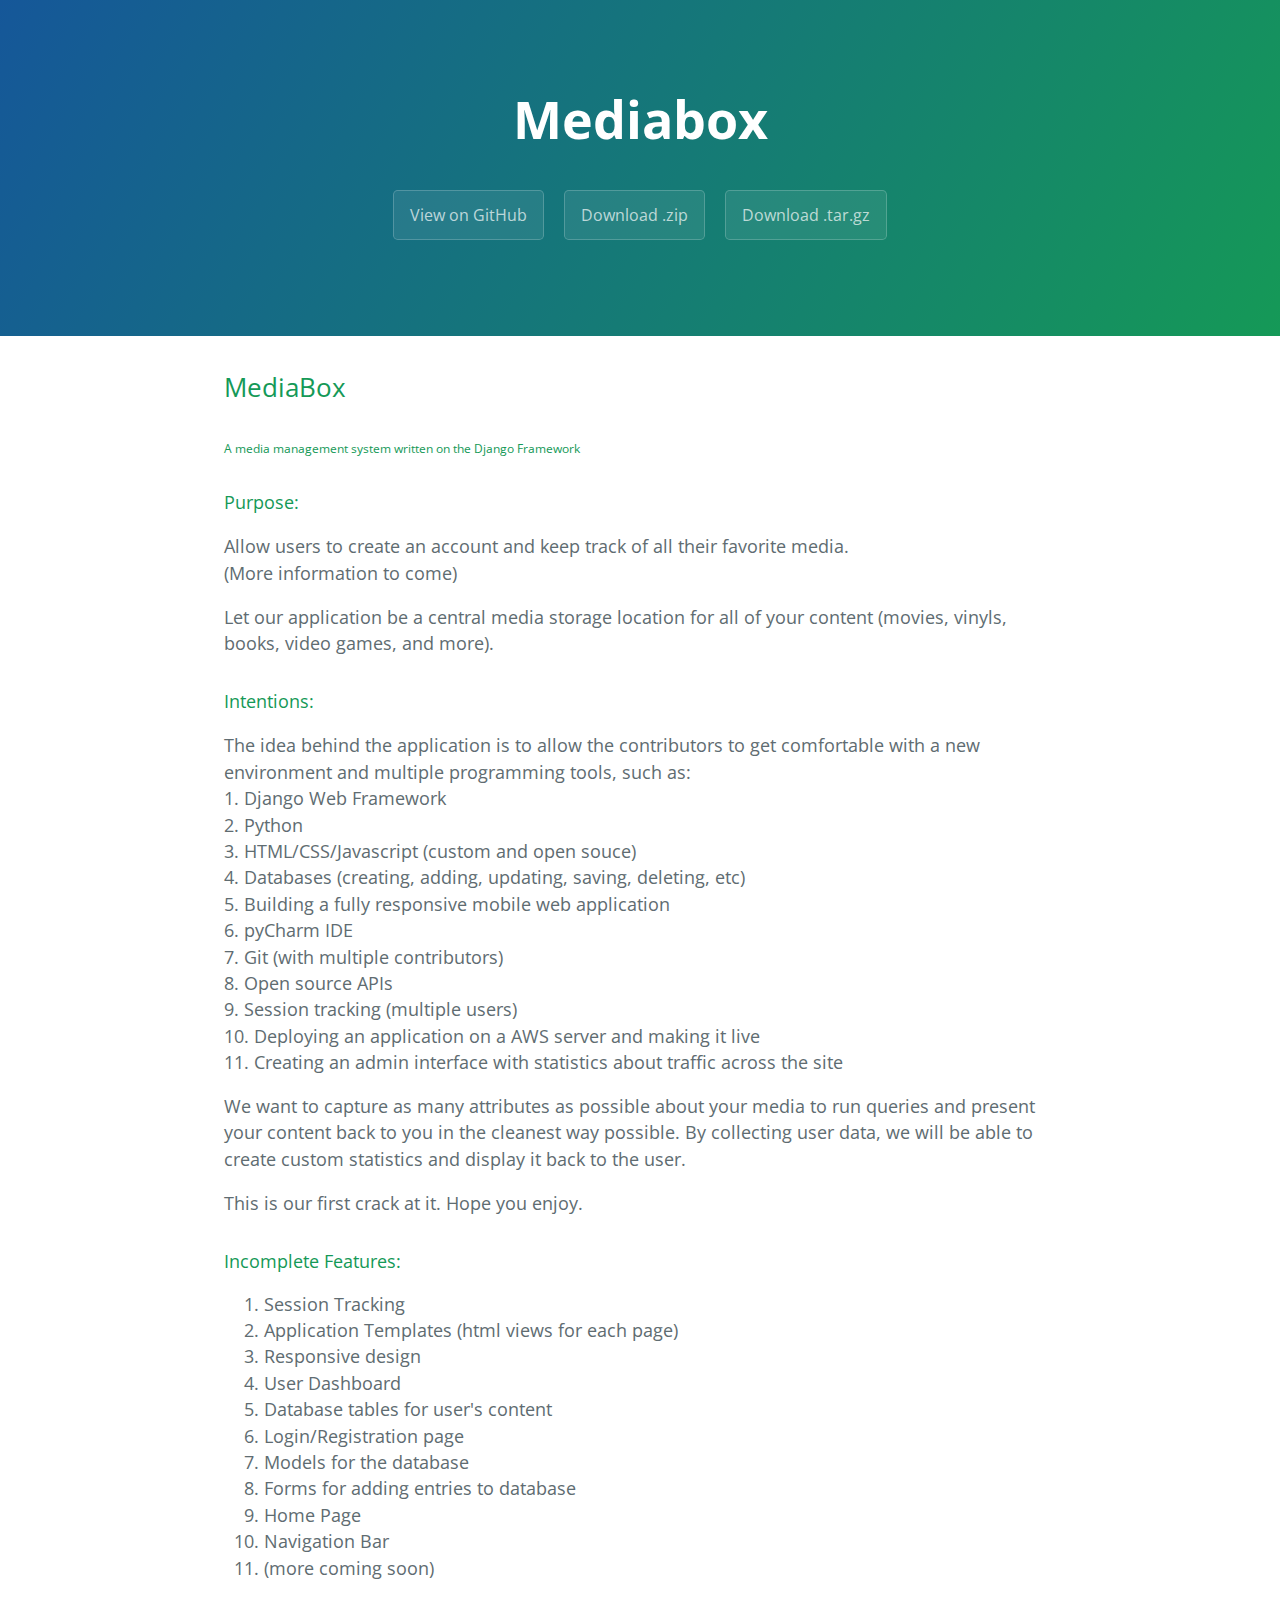
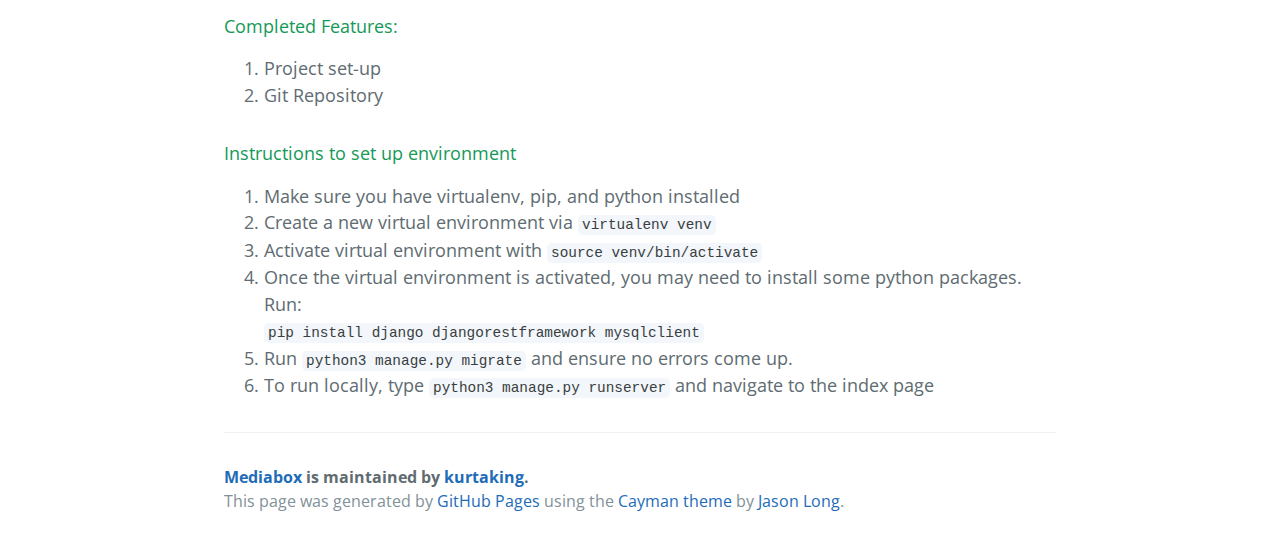
<file: index.html>
<!DOCTYPE html>
<html lang="en-us">
  <head>
    <meta charset="UTF-8">
    <title>Mediabox by kurtaking</title>
    <meta name="viewport" content="width=device-width, initial-scale=1">
    <link rel="stylesheet" type="text/css" href="stylesheets/normalize.css" media="screen">
    <link href='https://fonts.googleapis.com/css?family=Open+Sans:400,700' rel='stylesheet' type='text/css'>
    <link rel="stylesheet" type="text/css" href="stylesheets/stylesheet.css" media="screen">
    <link rel="stylesheet" type="text/css" href="stylesheets/github-light.css" media="screen">
  </head>
  <body>
    <section class="page-header">
      <h1 class="project-name">Mediabox</h1>
      <h2 class="project-tagline"></h2>
      <a href="https://github.com/kurtaking/MediaBox" class="btn">View on GitHub</a>
      <a href="https://github.com/kurtaking/MediaBox/zipball/master" class="btn">Download .zip</a>
      <a href="https://github.com/kurtaking/MediaBox/tarball/master" class="btn">Download .tar.gz</a>
    </section>

    <section class="main-content">
      <h2>
<a id="mediabox" class="anchor" href="#mediabox" aria-hidden="true"><span aria-hidden="true" class="octicon octicon-link"></span></a>MediaBox</h2>

<h6>
<a id="a-media-management-system-written-on-the-django-framework" class="anchor" href="#a-media-management-system-written-on-the-django-framework" aria-hidden="true"><span aria-hidden="true" class="octicon octicon-link"></span></a>A media management system written on the Django Framework</h6>

<h4>
<a id="purpose" class="anchor" href="#purpose" aria-hidden="true"><span aria-hidden="true" class="octicon octicon-link"></span></a>Purpose:</h4>

<p>Allow users to create an account and keep track of all their favorite media.<br>
(More information to come)</p>

<p>Let our application be a central media storage location for all of your content (movies, vinyls, books, video games, and more).</p>

<h4>
<a id="intentions" class="anchor" href="#intentions" aria-hidden="true"><span aria-hidden="true" class="octicon octicon-link"></span></a>Intentions:</h4>

<p>The idea behind the application is to allow the contributors to get comfortable with a new environment and multiple programming tools, such as:<br>
1. Django Web Framework<br>
2. Python<br>
3. HTML/CSS/Javascript (custom and open souce)<br>
4. Databases (creating, adding, updating, saving, deleting, etc)<br>
5. Building a fully responsive mobile web application<br>
6. pyCharm IDE<br>
7. Git (with multiple contributors)<br>
8. Open source APIs<br>
9. Session tracking (multiple users)<br>
10. Deploying an application on a AWS server and making it live<br>
11. Creating an admin interface with statistics about traffic across the site<br></p>

<p>We want to capture as many attributes as possible about your media to run queries and present your content back to you in the cleanest way possible.
By collecting user data, we will be able to create custom statistics and display it back to the user.</p>

<p>This is our first crack at it. Hope you enjoy.</p>

<h4>
<a id="incomplete-features" class="anchor" href="#incomplete-features" aria-hidden="true"><span aria-hidden="true" class="octicon octicon-link"></span></a>Incomplete Features:</h4>

<ol>
<li>Session Tracking<br>
</li>
<li>Application Templates (html views for each page)<br>
</li>
<li>Responsive design<br>
</li>
<li>User Dashboard<br>
</li>
<li>Database tables for user's content<br>
</li>
<li>Login/Registration page<br>
</li>
<li>Models for the database<br>
</li>
<li>Forms for adding entries to database<br>
</li>
<li>Home Page<br>
</li>
<li>Navigation Bar<br>
</li>
<li>(more coming soon)<br>
</li>
</ol>

<h4>
<a id="completed-features" class="anchor" href="#completed-features" aria-hidden="true"><span aria-hidden="true" class="octicon octicon-link"></span></a>Completed Features:</h4>

<ol>
<li>Project set-up<br>
</li>
<li>Git Repository<br>
</li>
</ol>

<h4>
<a id="instructions-to-set-up-environment" class="anchor" href="#instructions-to-set-up-environment" aria-hidden="true"><span aria-hidden="true" class="octicon octicon-link"></span></a>Instructions to set up environment</h4>

<ol>
<li>Make sure you have virtualenv, pip, and python installed</li>
<li>Create a new virtual environment via <code>virtualenv venv</code>
</li>
<li>Activate virtual environment with <code>source venv/bin/activate</code>
</li>
<li>Once the virtual environment is activated, you may need to install some python packages. Run:<br>
<code>pip install django djangorestframework mysqlclient</code>
</li>
<li>Run <code>python3 manage.py migrate</code> and ensure no errors come up.</li>
<li>To run locally, type <code>python3 manage.py runserver</code> and navigate to the index page</li>
</ol>

      <footer class="site-footer">
        <span class="site-footer-owner"><a href="https://github.com/kurtaking/MediaBox">Mediabox</a> is maintained by <a href="https://github.com/kurtaking">kurtaking</a>.</span>

        <span class="site-footer-credits">This page was generated by <a href="https://pages.github.com">GitHub Pages</a> using the <a href="https://github.com/jasonlong/cayman-theme">Cayman theme</a> by <a href="https://twitter.com/jasonlong">Jason Long</a>.</span>
      </footer>

    </section>

  
  </body>
</html>
</file>
<file: stylesheets/stylesheet.css>
* {
  box-sizing: border-box; }

body {
  padding: 0;
  margin: 0;
  font-family: "Open Sans", "Helvetica Neue", Helvetica, Arial, sans-serif;
  font-size: 16px;
  line-height: 1.5;
  color: #606c71; }

a {
  color: #1e6bb8;
  text-decoration: none; }
  a:hover {
    text-decoration: underline; }

.btn {
  display: inline-block;
  margin-bottom: 1rem;
  color: rgba(255, 255, 255, 0.7);
  background-color: rgba(255, 255, 255, 0.08);
  border-color: rgba(255, 255, 255, 0.2);
  border-style: solid;
  border-width: 1px;
  border-radius: 0.3rem;
  transition: color 0.2s, background-color 0.2s, border-color 0.2s; }
  .btn + .btn {
    margin-left: 1rem; }

.btn:hover {
  color: rgba(255, 255, 255, 0.8);
  text-decoration: none;
  background-color: rgba(255, 255, 255, 0.2);
  border-color: rgba(255, 255, 255, 0.3); }

@media screen and (min-width: 64em) {
  .btn {
    padding: 0.75rem 1rem; } }

@media screen and (min-width: 42em) and (max-width: 64em) {
  .btn {
    padding: 0.6rem 0.9rem;
    font-size: 0.9rem; } }

@media screen and (max-width: 42em) {
  .btn {
    display: block;
    width: 100%;
    padding: 0.75rem;
    font-size: 0.9rem; }
    .btn + .btn {
      margin-top: 1rem;
      margin-left: 0; } }

.page-header {
  color: #fff;
  text-align: center;
  background-color: #159957;
  background-image: linear-gradient(120deg, #155799, #159957); }

@media screen and (min-width: 64em) {
  .page-header {
    padding: 5rem 6rem; } }

@media screen and (min-width: 42em) and (max-width: 64em) {
  .page-header {
    padding: 3rem 4rem; } }

@media screen and (max-width: 42em) {
  .page-header {
    padding: 2rem 1rem; } }

.project-name {
  margin-top: 0;
  margin-bottom: 0.1rem; }

@media screen and (min-width: 64em) {
  .project-name {
    font-size: 3.25rem; } }

@media screen and (min-width: 42em) and (max-width: 64em) {
  .project-name {
    font-size: 2.25rem; } }

@media screen and (max-width: 42em) {
  .project-name {
    font-size: 1.75rem; } }

.project-tagline {
  margin-bottom: 2rem;
  font-weight: normal;
  opacity: 0.7; }

@media screen and (min-width: 64em) {
  .project-tagline {
    font-size: 1.25rem; } }

@media screen and (min-width: 42em) and (max-width: 64em) {
  .project-tagline {
    font-size: 1.15rem; } }

@media screen and (max-width: 42em) {
  .project-tagline {
    font-size: 1rem; } }

.main-content :first-child {
  margin-top: 0; }
.main-content img {
  max-width: 100%; }
.main-content h1, .main-content h2, .main-content h3, .main-content h4, .main-content h5, .main-content h6 {
  margin-top: 2rem;
  margin-bottom: 1rem;
  font-weight: normal;
  color: #159957; }
.main-content p {
  margin-bottom: 1em; }
.main-content code {
  padding: 2px 4px;
  font-family: Consolas, "Liberation Mono", Menlo, Courier, monospace;
  font-size: 0.9rem;
  color: #383e41;
  background-color: #f3f6fa;
  border-radius: 0.3rem; }
.main-content pre {
  padding: 0.8rem;
  margin-top: 0;
  margin-bottom: 1rem;
  font: 1rem Consolas, "Liberation Mono", Menlo, Courier, monospace;
  color: #567482;
  word-wrap: normal;
  background-color: #f3f6fa;
  border: solid 1px #dce6f0;
  border-radius: 0.3rem; }
  .main-content pre > code {
    padding: 0;
    margin: 0;
    font-size: 0.9rem;
    color: #567482;
    word-break: normal;
    white-space: pre;
    background: transparent;
    border: 0; }
.main-content .highlight {
  margin-bottom: 1rem; }
  .main-content .highlight pre {
    margin-bottom: 0;
    word-break: normal; }
.main-content .highlight pre, .main-content pre {
  padding: 0.8rem;
  overflow: auto;
  font-size: 0.9rem;
  line-height: 1.45;
  border-radius: 0.3rem; }
.main-content pre code, .main-content pre tt {
  display: inline;
  max-width: initial;
  padding: 0;
  margin: 0;
  overflow: initial;
  line-height: inherit;
  word-wrap: normal;
  background-color: transparent;
  border: 0; }
  .main-content pre code:before, .main-content pre code:after, .main-content pre tt:before, .main-content pre tt:after {
    content: normal; }
.main-content ul, .main-content ol {
  margin-top: 0; }
.main-content blockquote {
  padding: 0 1rem;
  margin-left: 0;
  color: #819198;
  border-left: 0.3rem solid #dce6f0; }
  .main-content blockquote > :first-child {
    margin-top: 0; }
  .main-content blockquote > :last-child {
    margin-bottom: 0; }
.main-content table {
  display: block;
  width: 100%;
  overflow: auto;
  word-break: normal;
  word-break: keep-all; }
  .main-content table th {
    font-weight: bold; }
  .main-content table th, .main-content table td {
    padding: 0.5rem 1rem;
    border: 1px solid #e9ebec; }
.main-content dl {
  padding: 0; }
  .main-content dl dt {
    padding: 0;
    margin-top: 1rem;
    font-size: 1rem;
    font-weight: bold; }
  .main-content dl dd {
    padding: 0;
    margin-bottom: 1rem; }
.main-content hr {
  height: 2px;
  padding: 0;
  margin: 1rem 0;
  background-color: #eff0f1;
  border: 0; }

@media screen and (min-width: 64em) {
  .main-content {
    max-width: 64rem;
    padding: 2rem 6rem;
    margin: 0 auto;
    font-size: 1.1rem; } }

@media screen and (min-width: 42em) and (max-width: 64em) {
  .main-content {
    padding: 2rem 4rem;
    font-size: 1.1rem; } }

@media screen and (max-width: 42em) {
  .main-content {
    padding: 2rem 1rem;
    font-size: 1rem; } }

.site-footer {
  padding-top: 2rem;
  margin-top: 2rem;
  border-top: solid 1px #eff0f1; }

.site-footer-owner {
  display: block;
  font-weight: bold; }

.site-footer-credits {
  color: #819198; }

@media screen and (min-width: 64em) {
  .site-footer {
    font-size: 1rem; } }

@media screen and (min-width: 42em) and (max-width: 64em) {
  .site-footer {
    font-size: 1rem; } }

@media screen and (max-width: 42em) {
  .site-footer {
    font-size: 0.9rem; } }
</file>
<file: stylesheets/github-light.css>
/*
The MIT License (MIT)

Copyright (c) 2015 GitHub, Inc.

Permission is hereby granted, free of charge, to any person obtaining a copy
of this software and associated documentation files (the "Software"), to deal
in the Software without restriction, including without limitation the rights
to use, copy, modify, merge, publish, distribute, sublicense, and/or sell
copies of the Software, and to permit persons to whom the Software is
furnished to do so, subject to the following conditions:

The above copyright notice and this permission notice shall be included in all
copies or substantial portions of the Software.

THE SOFTWARE IS PROVIDED "AS IS", WITHOUT WARRANTY OF ANY KIND, EXPRESS OR
IMPLIED, INCLUDING BUT NOT LIMITED TO THE WARRANTIES OF MERCHANTABILITY,
FITNESS FOR A PARTICULAR PURPOSE AND NONINFRINGEMENT. IN NO EVENT SHALL THE
AUTHORS OR COPYRIGHT HOLDERS BE LIABLE FOR ANY CLAIM, DAMAGES OR OTHER
LIABILITY, WHETHER IN AN ACTION OF CONTRACT, TORT OR OTHERWISE, ARISING FROM,
OUT OF OR IN CONNECTION WITH THE SOFTWARE OR THE USE OR OTHER DEALINGS IN THE
SOFTWARE.

*/

.pl-c /* comment */ {
  color: #969896;
}

.pl-c1      /* constant, markup.raw, meta.diff.header, meta.module-reference, meta.property-name, support, support.constant, support.variable, variable.other.constant */,
.pl-s .pl-v /* string variable */ {
  color: #0086b3;
}

.pl-e  /* entity */,
.pl-en /* entity.name */ {
  color: #795da3;
}

.pl-s .pl-s1 /* string source */,
.pl-smi      /* storage.modifier.import, storage.modifier.package, storage.type.java, variable.other, variable.parameter.function */ {
  color: #333;
}

.pl-ent /* entity.name.tag */ {
  color: #63a35c;
}

.pl-k /* keyword, storage, storage.type */ {
  color: #a71d5d;
}

.pl-pds              /* punctuation.definition.string, string.regexp.character-class */,
.pl-s                /* string */,
.pl-s .pl-pse .pl-s1 /* string punctuation.section.embedded source */,
.pl-sr               /* string.regexp */,
.pl-sr .pl-cce       /* string.regexp constant.character.escape */,
.pl-sr .pl-sra       /* string.regexp string.regexp.arbitrary-repitition */,
.pl-sr .pl-sre       /* string.regexp source.ruby.embedded */ {
  color: #183691;
}

.pl-v /* variable */ {
  color: #ed6a43;
}

.pl-id /* invalid.deprecated */ {
  color: #b52a1d;
}

.pl-ii /* invalid.illegal */ {
  background-color: #b52a1d;
  color: #f8f8f8;
}

.pl-sr .pl-cce /* string.regexp constant.character.escape */ {
  color: #63a35c;
  font-weight: bold;
}

.pl-ml /* markup.list */ {
  color: #693a17;
}

.pl-mh        /* markup.heading */,
.pl-mh .pl-en /* markup.heading entity.name */,
.pl-ms        /* meta.separator */ {
  color: #1d3e81;
  font-weight: bold;
}

.pl-mq /* markup.quote */ {
  color: #008080;
}

.pl-mi /* markup.italic */ {
  color: #333;
  font-style: italic;
}

.pl-mb /* markup.bold */ {
  color: #333;
  font-weight: bold;
}

.pl-md /* markup.deleted, meta.diff.header.from-file */ {
  background-color: #ffecec;
  color: #bd2c00;
}

.pl-mi1 /* markup.inserted, meta.diff.header.to-file */ {
  background-color: #eaffea;
  color: #55a532;
}

.pl-mdr /* meta.diff.range */ {
  color: #795da3;
  font-weight: bold;
}

.pl-mo /* meta.output */ {
  color: #1d3e81;
}
</file>
